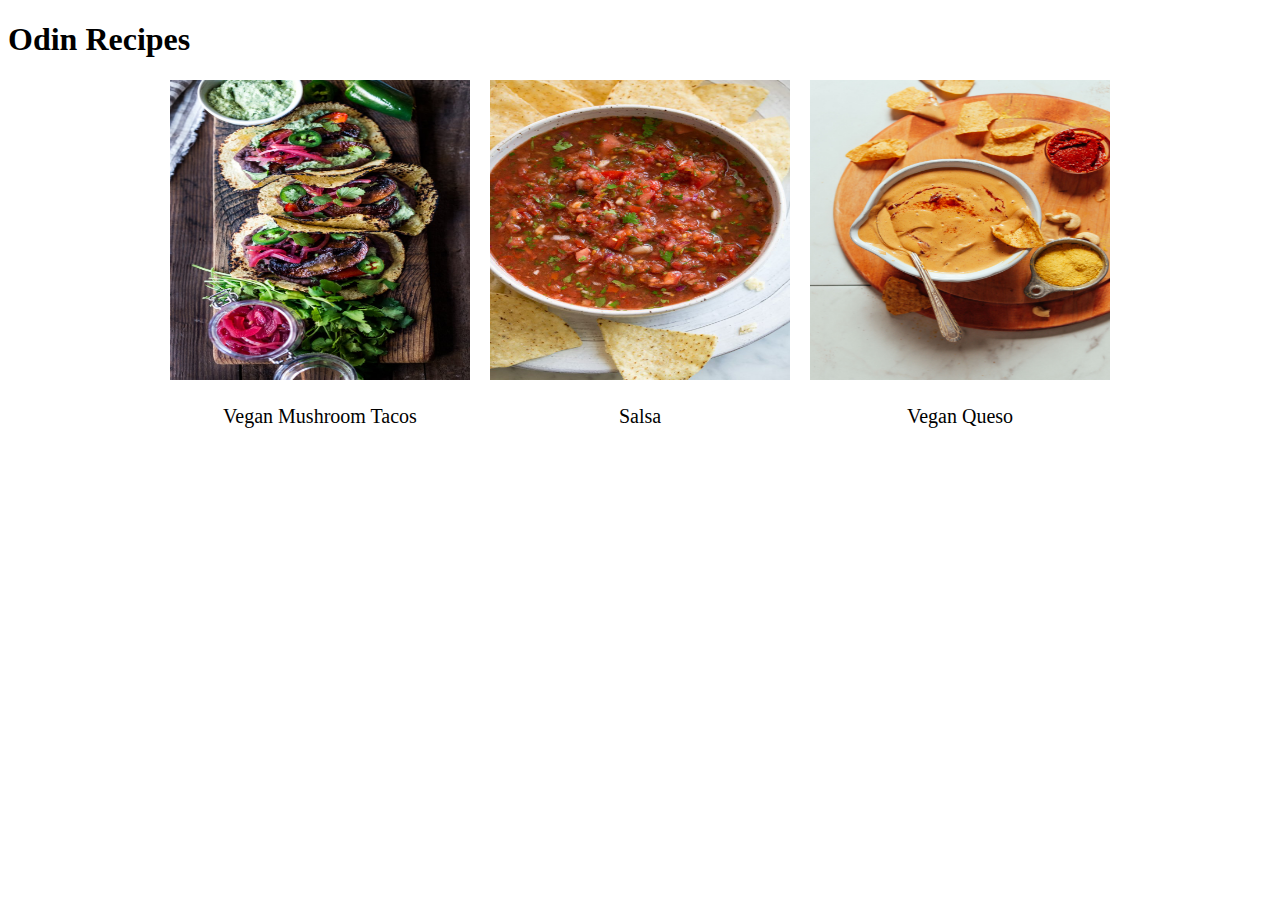
<file: index.html>
<!DOCTYPE html>
<html lang="en">
<head>
    <meta charset="UTF-8">
    <meta name="viewport" content="width=device-width, initial-scale=1.0">
    <link rel="stylesheet" href="styles.css"/>
    <title>Recipes</title>
</head>
<body>
    <h1>Odin Recipes</h1>
    <div class="content">
        <div class="item">
            <a href="tacos.html"><img src="tacos.jpg" height="300" width="300" alt="Vegan Mushroom Tacos"></a>
            <p>Vegan Mushroom Tacos</p>
        </div>
        <div class="item">
            <a href="salsa.html"><img src="salsa.jpg" height="300" width="300" alt="Salsa"></a>
            <p>Salsa</p>
        </div>
        <div class="item">
            <a href="queso.html"><img src="queso.jpg" height="300" width="300" alt="Vegan Queso"></a>
            <p>Vegan Queso</p>
        </div>
    </div>
</body>
</html>
</file>
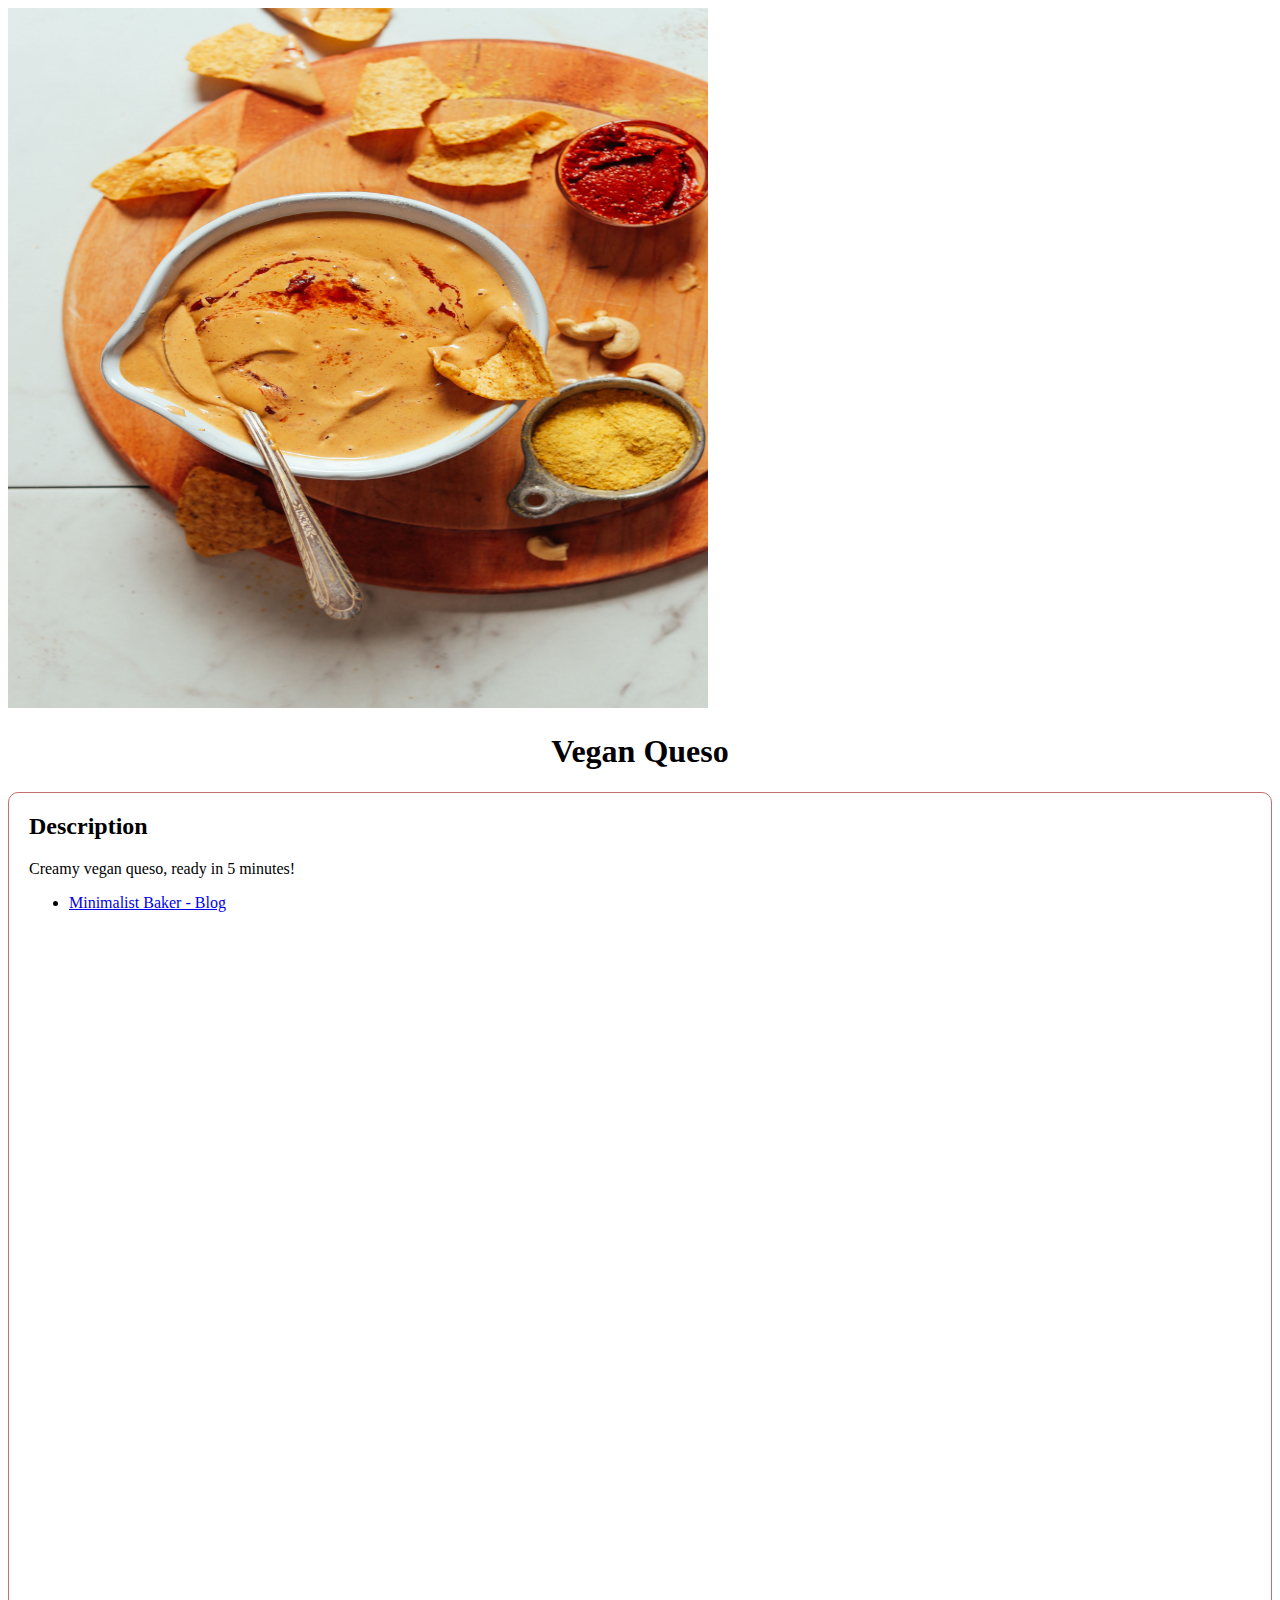
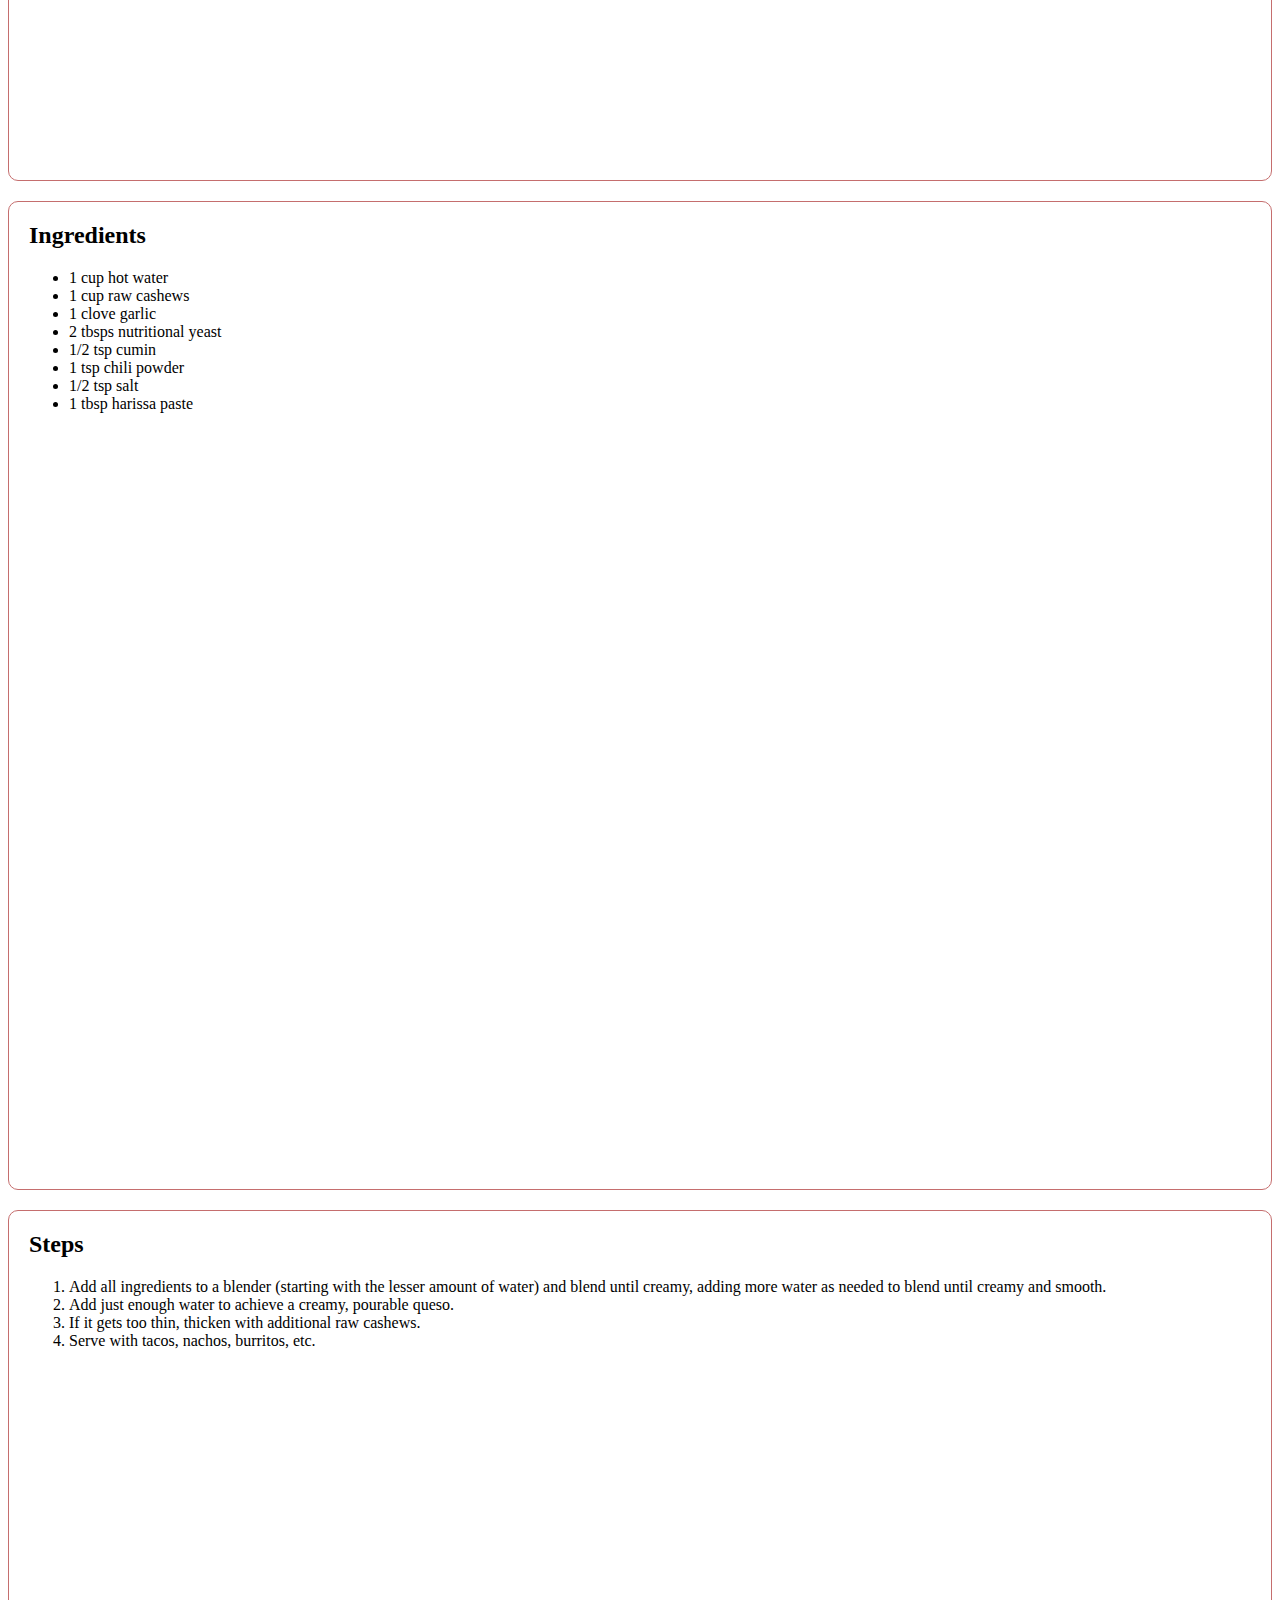
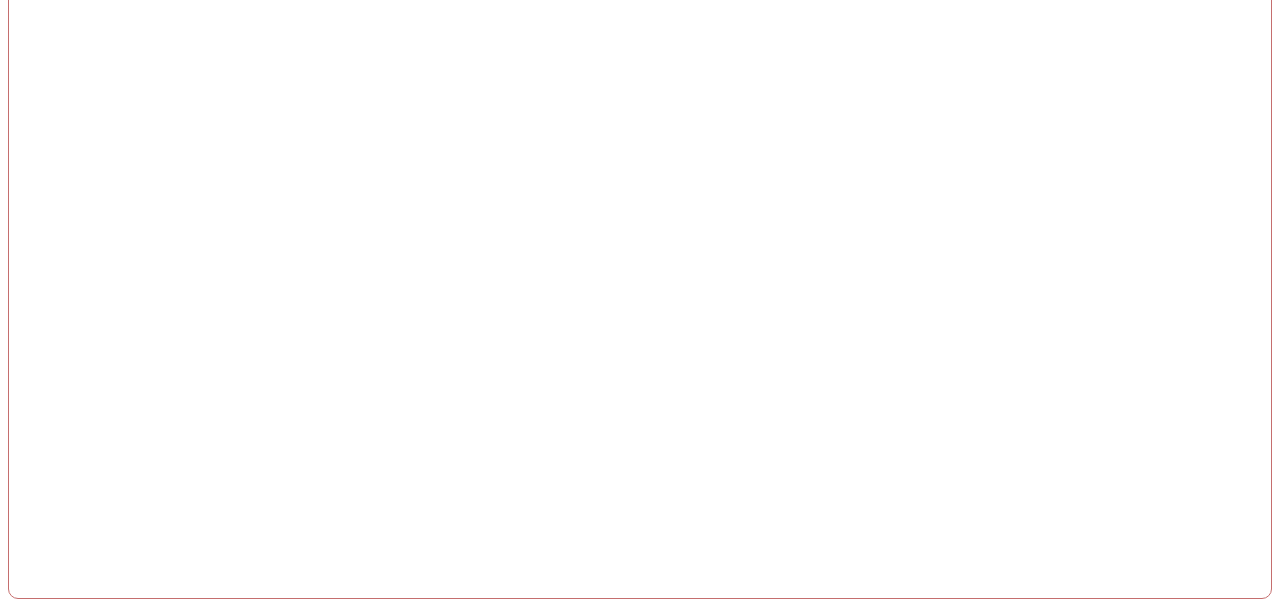
<file: queso.html>
<!DOCTYPE html>
<html lang="en">
<head>
    <meta charset="UTF-8">
    <meta name="viewport" content="width=device-width, initial-scale=1.0">
    <link rel="stylesheet" href="styles.css"/>
    <title>Vegan Queso</title>
</head>
<body>
    <div>
        <img src="queso.jpg" height="700" width="700" alt="Vegan Queso">
    </div>
    <div>
        <h1 class="title">Vegan Queso</h1>
        <div class="step-container">
            <h2>Description</h2>
            <p>Creamy vegan queso, ready in 5 minutes!</p>
            <ul>
                <li><a href="https://minimalistbaker.com/5-minute-vegan-cashew-queso/">Minimalist Baker - Blog</a></li>
            </ul>
        </div>
        <div class="step-container">
            <h2>Ingredients</h2>
            <ul>
                <li>1 cup hot water</li>
                <li>1 cup raw cashews</li>
                <li>1 clove garlic</li>
                <li>2 tbsps nutritional yeast</li>
                <li>1/2 tsp cumin</li>
                <li>1 tsp chili powder</li>
                <li>1/2 tsp salt</li>
                <li>1 tbsp harissa paste</li>
            </ul>
        </div>
        <div class="step-container">
            <h2>Steps</h2>
            <ol>
                <li>Add all ingredients to a blender (starting with the lesser amount of water) and blend until creamy, adding more water as needed to blend until creamy and smooth.</li>
                <li>Add just enough water to achieve a creamy, pourable queso.</li>
                <li>If it gets too thin, thicken with additional raw cashews.</li>
                <li>Serve with tacos, nachos, burritos, etc.</li>
            </ol>
        </div>
    </div>
</body>
</html>
</file>
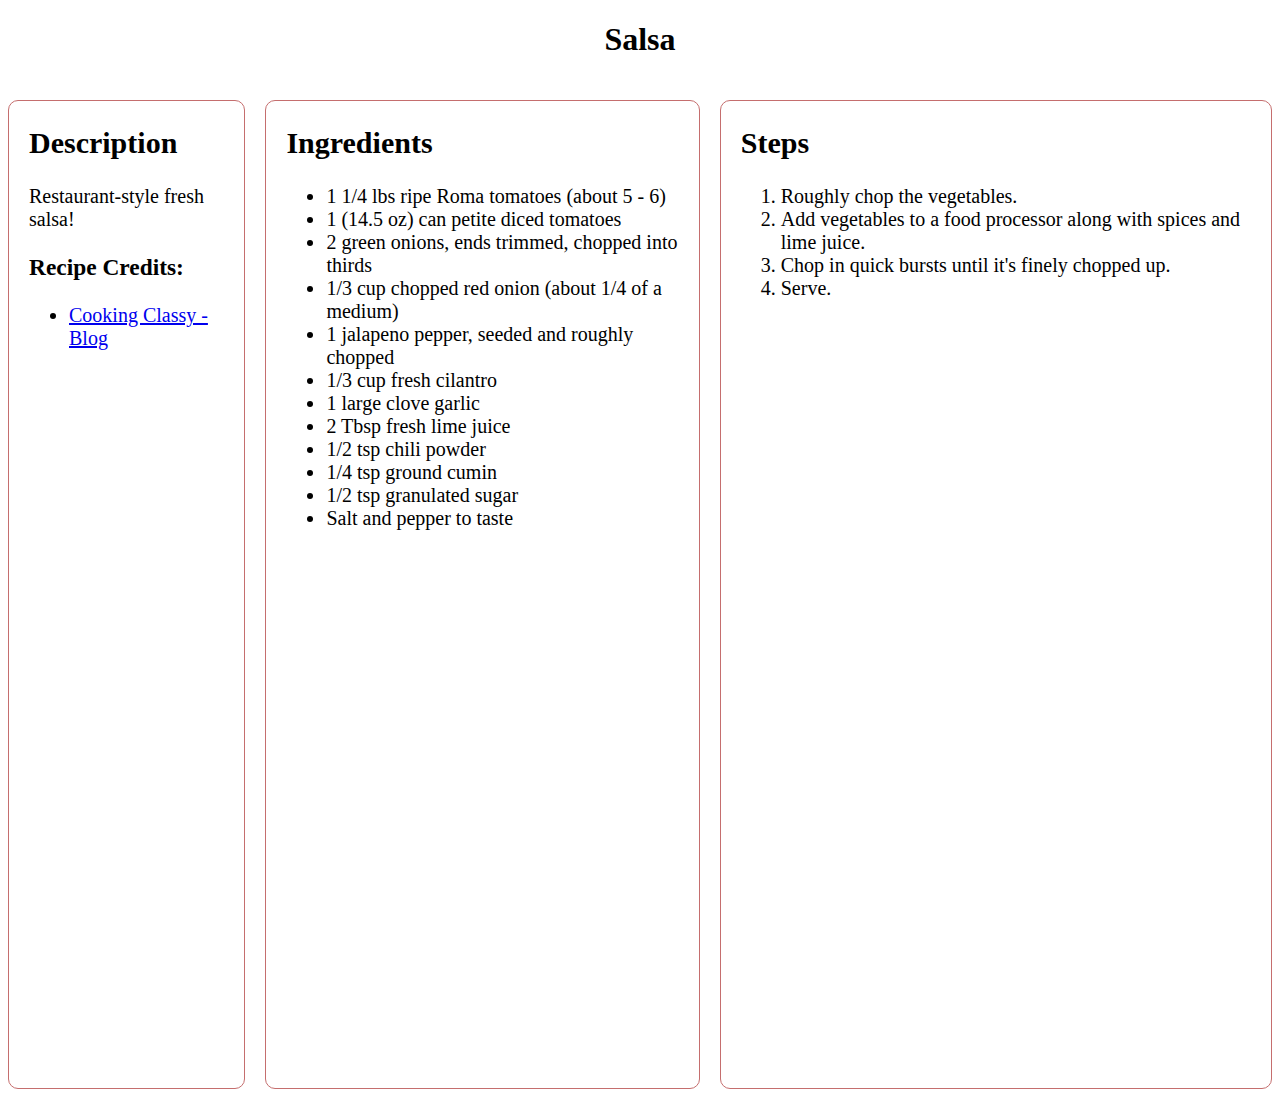
<file: salsa.html>
<!DOCTYPE html>
<html lang="en">
<head>
    <meta charset="UTF-8">
    <meta name="viewport" content="width=device-width, initial-scale=1.0">
    <link rel="stylesheet" href="styles.css"/>
    <title>Salsa</title>
</head>
<body>
    <div>
        <a img src="salsa.jpg" height="700" width="700"></a>
    </div>
    <h1 class="title">Salsa</h1>
    <div class="content">
        <div class="step-container">
            <h2>Description</h2>
            <p>Restaurant-style fresh salsa!</p>
            <h3>Recipe Credits:</h3>
            <ul>
                <li><a href="https://www.cookingclassy.com/fresh-homemade-salsa/">Cooking Classy - Blog</a></li>
            </ul>
        </div>
        <div class="step-container">
            <h2>Ingredients</h2>
            <ul>
                <li>1 1/4 lbs ripe Roma tomatoes (about 5 - 6)</li>
                <li>1 (14.5 oz) can petite diced tomatoes</li>
                <li>2 green onions, ends trimmed, chopped into thirds</li>
                <li>1/3 cup chopped red onion (about 1/4 of a medium)</li>
                <li>1 jalapeno pepper, seeded and roughly chopped</li>
                <li>1/3 cup fresh cilantro</li>
                <li>1 large clove garlic</li>
                <li>2 Tbsp fresh lime juice</li>
                <li>1/2 tsp chili powder</li>
                <li>1/4 tsp ground cumin</li>
                <li>1/2 tsp granulated sugar</li>
                <li>Salt and pepper to taste</li>
            </ul>
        </div>
        <div class="step-container">
            <h2>Steps</h2>
            <ol>
                <li>Roughly chop the vegetables.</li>
                <li>Add vegetables to a food processor along with spices and lime juice.</li>
                <li>Chop in quick bursts until it's finely chopped up.</li>
                <li>Serve.</li>
            </ol>
        </div>
    </div> 
</body>
</html>
</file>
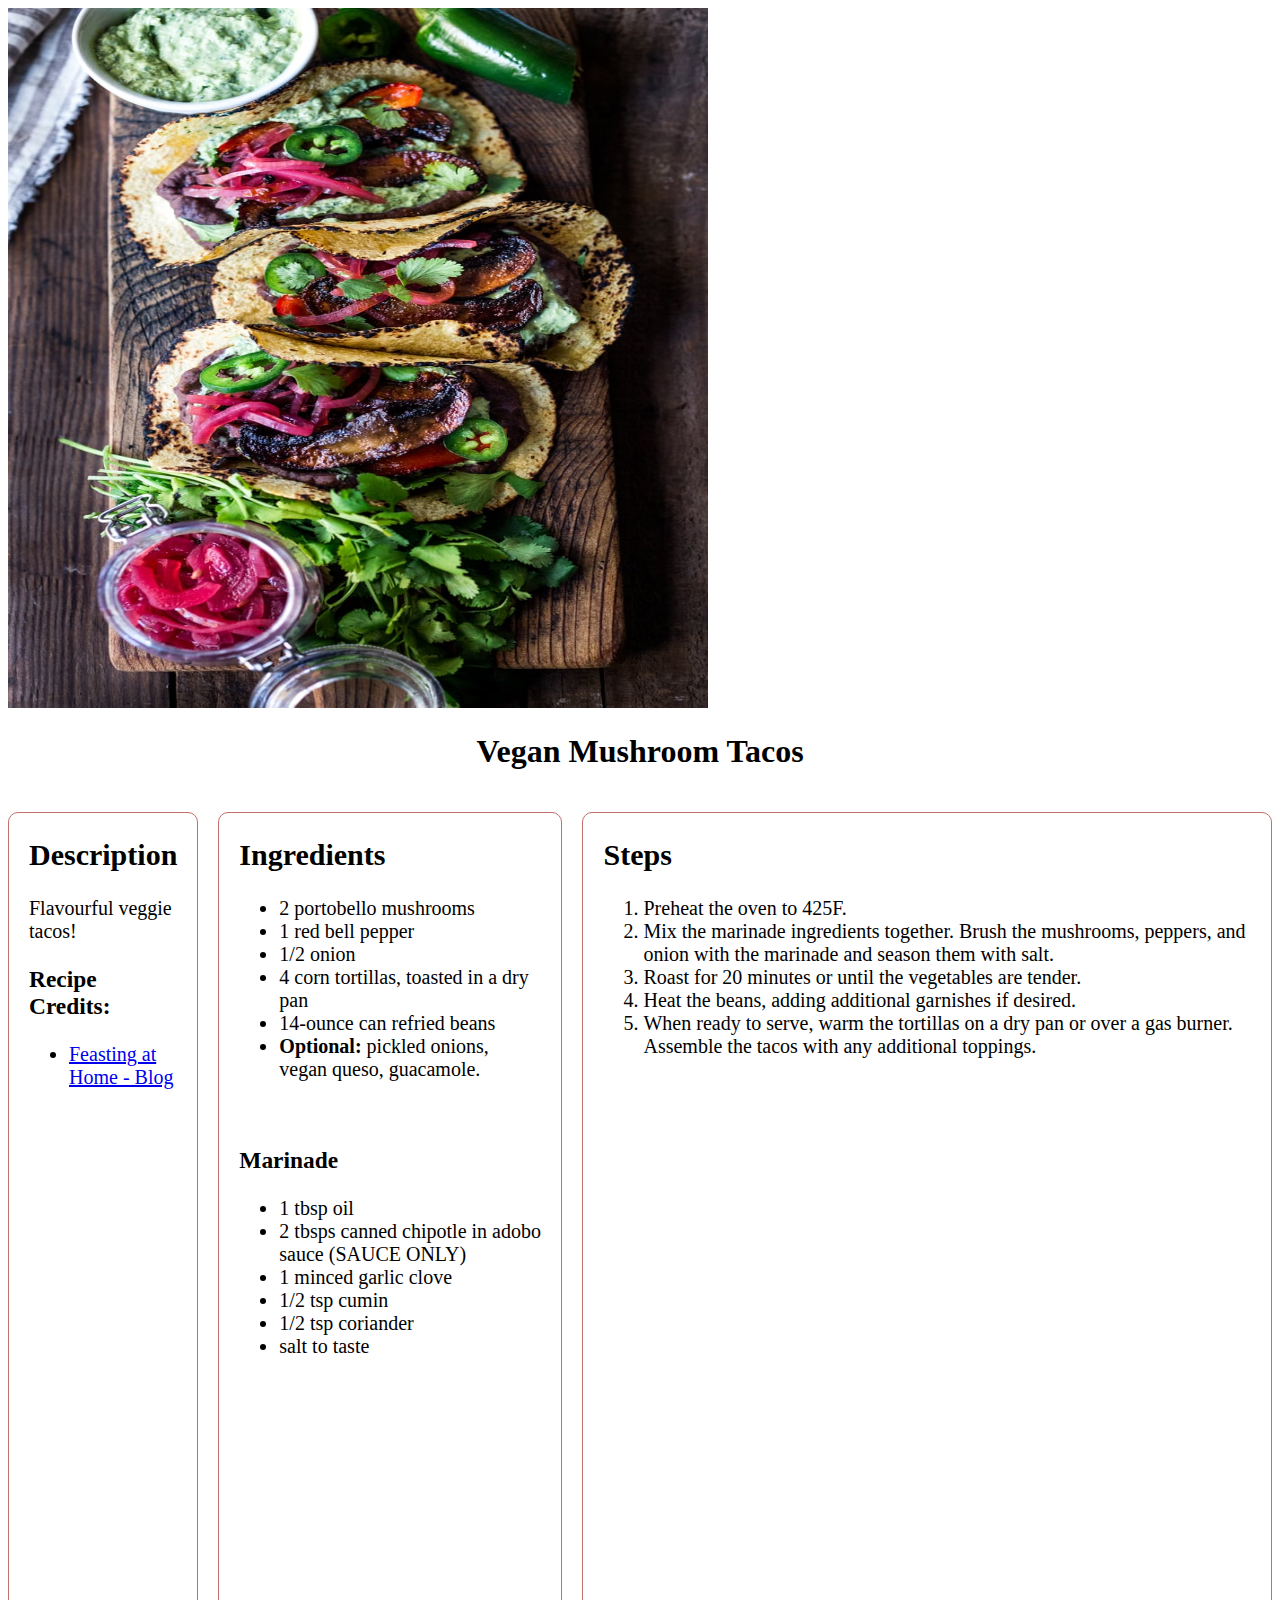
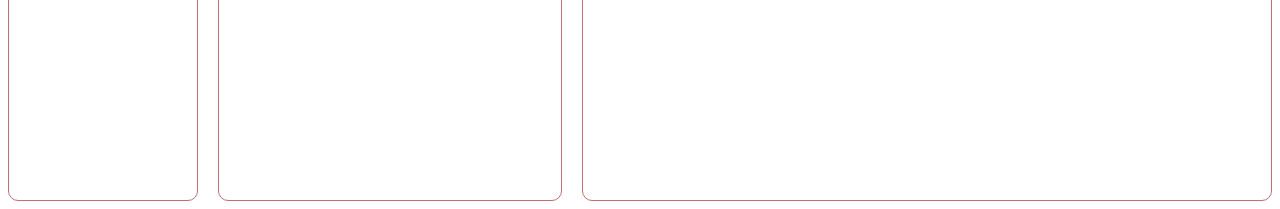
<file: tacos.html>
<!DOCTYPE html>
<html lang="en">
<head>
    <meta charset="UTF-8">
    <meta name="viewport" content="width=device-width, initial-scale=1.0">
    <link rel="stylesheet" href="styles.css"/>
    <title>Vegan Mushroom Tacos</title>
</head>
<body>
    <div>
        <a><img src="tacos.jpg" height="700" width="700"></a>
    </div>
    <h1 class="title">Vegan Mushroom Tacos</h1>
    <div class="content">
        <div class="step-container">
            <h2>Description</h2>
            <p>Flavourful veggie tacos!</p>
            <h3>Recipe Credits:</h3>
            <ul>
                <li><a href="https://www.feastingathome.com/chipotle-portobello-tacos">Feasting at Home - Blog</a></li>
            </ul>
        </div>
        <div class="step-container">
            <h2>Ingredients</h2>
            <ul>
                <li>2 portobello mushrooms</li>
                <li>1 red bell pepper</li>
                <li>1/2 onion</li>
                <li>4 corn tortillas, toasted in a dry pan</li>
                <li>14-ounce can refried beans</li>
                <li><strong>Optional:</strong> pickled onions, vegan queso, guacamole.</li> <!-- Corrected bold tag -->
            </ul>
            <br>
            <h3>Marinade</h3>
            <ul>
                <li>1 tbsp oil</li>
                <li>2 tbsps canned chipotle in adobo sauce (SAUCE ONLY)</li>
                <li>1 minced garlic clove</li>
                <li>1/2 tsp cumin</li>
                <li>1/2 tsp coriander</li>
                <li>salt to taste</li>
            </ul>
        </div>
        <div class="step-container">
            <h2>Steps</h2>
            <ol>
                <li>Preheat the oven to 425F.</li>
                <li>Mix the marinade ingredients together. Brush the mushrooms, peppers, and onion with the marinade and season them with salt.</li>
                <li>Roast for 20 minutes or until the vegetables are tender.</li>
                <li>Heat the beans, adding additional garnishes if desired.</li>
                <li>When ready to serve, warm the tortillas on a dry pan or over a gas burner. Assemble the tacos with any additional toppings.</li> <!-- Corrected spelling -->
            </ol>
        </div>
    </div>
</body>
</html>
</file>
<file: styles.css>
h1 .title{
    text-align: center;
}

h1 h3{
    font-weight: bold;
}

.step-container{
    margin-top:20px;
    border-radius: 10px;
    border:1px solid rgb(197, 110, 110);
    height: 987px;
    padding: 0 20px 0px 20px;
}

.content{
    display: flex;
    flex-direction: row;
    justify-content: center;
    font-size: 20px;
    gap: 20px
}

.item{
    display: flex;
    flex-direction: column;
    align-items: center;
    gap: 10px
    width: 300px;
    text-align: center;

}

.title{
    text-align: center;
}
</file>
